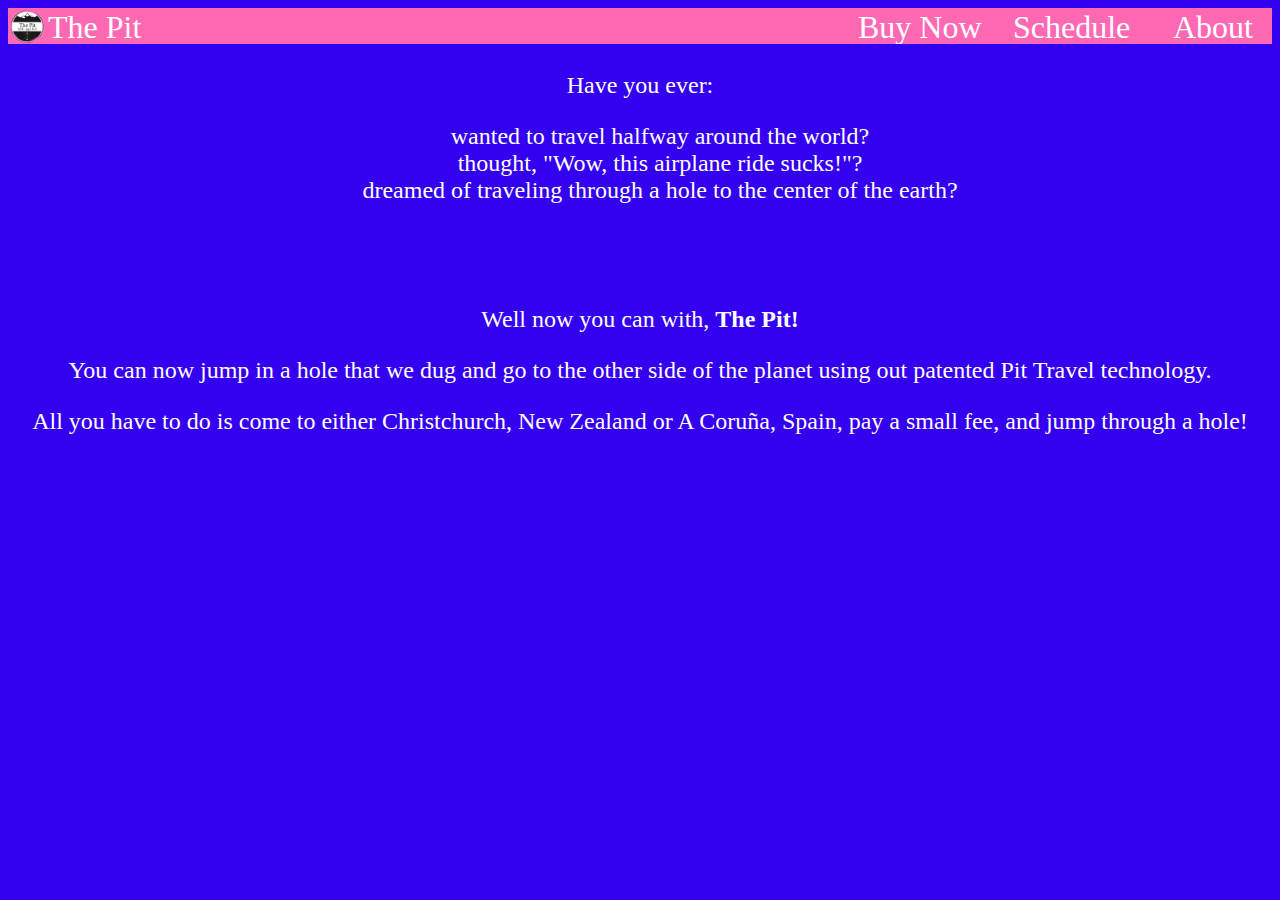
<file: about.html>
<!DOCTYPE html>
<html>
    <link rel = "icon" href = "images/Logo.png">
<head>
    <link rel="stylesheet" href="file.css">
    <style>
        .intro{
            text-align: center;
            font-size: x-large;
        }
        .product{
            text-align: center;
            font-size: x-large;
        }
    </style>
    <title>
        About - The Pit
    </title>
</head>
<body>
    <div class = nav>
        <svg width="100%" height="36">
            <rect x = "0" y = "0" width="100%" height="36" style="fill:#FF69B4;position:absolute"/>
            <a href="index.html">
                <image href = "images/Logo.png" width = "41" height = "37"/>
                <text x = "40" y = "30" font-family="Verdana" font-size="32" fill="#FFFFFF">The Pit</text>
            </a>
            <a href = "buy.html"><text x = "850" y = "30" font-family="Verdana" font-size="32" fill="#FFFFFF">Buy Now</text></a>
            <a href = "times.html"><text x = "1005" y = "30" font-family="Verdana" font-size="32" fill="#FFFFFF">Schedule</text></a>
            <a href = "about.html"><text x = "1165" y = "30" font-family="Verdana" font-size="32" fill="#FFFFFF">About</text></a>
        </svg>
    </div>
    <div class = "intro">
        <p>Have you ever:</p>
        <ol>
            <li>wanted to travel halfway around the world?</li>
            <li>thought, "Wow, this airplane ride sucks!"?</li>
            <li>dreamed of traveling through a hole to the center of the earth?</li>
        </ol>
        <br/>
        <br/>
    </div>
    <div class = "product">
        <p>Well now you can with, <b>The Pit!</b></p>
        <p>You can now jump in a hole that we dug and go to the other side of the planet using out patented Pit Travel technology.</p>
        <p>All you have to do is come to either Christchurch, New Zealand or A Coruña, Spain, pay a small fee, and jump through a hole!</p>
        <br/>
        <br/>
    </div>
</body>
</html>
</file>
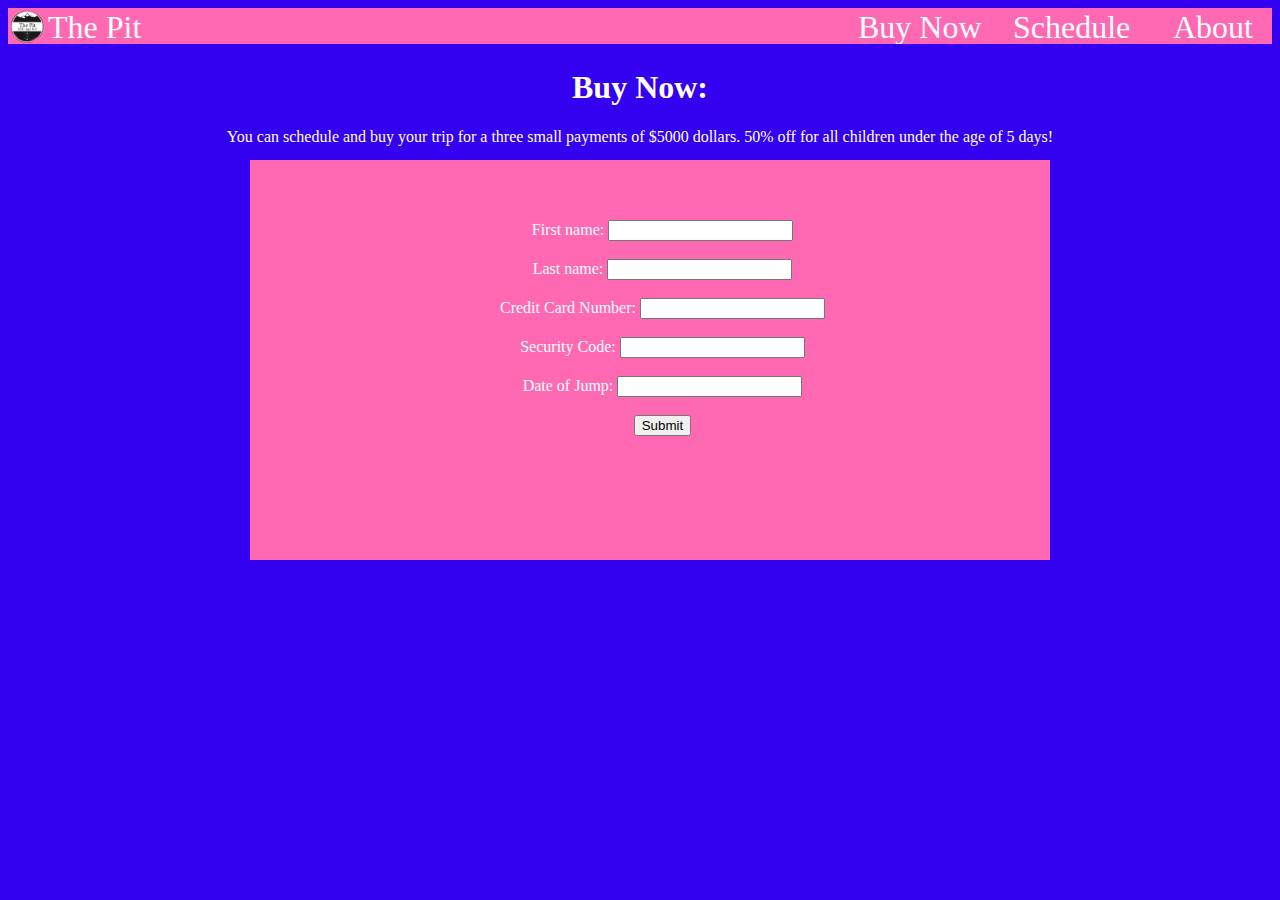
<file: buy.html>
<!DOCTYPE html>
<html>
    <link rel = "icon" href = "images/Logo.png">
<head>
    <link rel="stylesheet" href="file.css">
    <title>
        Buy Now - The Pit
    </title>
    <style>
body{
    text-align: center;
}
.square {
    height: 400px;
    width: 800px;
    position: absolute;
    top: 160px;
    left: 250px;
    background-color: #FF69B4;
}
    </style>
</head>
<body>
    <div class = nav>
        <svg width="100%" height="36">
            <rect x = "0" y = "0" width="100%" height="36" style="fill:#FF69B4;position:absolute"/>
            <a href="index.html">
                <image href = "images/Logo.png" width = "41" height = "37"/>
                <text x = "40" y = "30" font-family="Verdana" font-size="32" fill="#FFFFFF">The Pit</text>
            </a>
            <a href = "buy.html"><text x = "850" y = "30" font-family="Verdana" font-size="32" fill="#FFFFFF">Buy Now</text></a>
            <a href = "times.html"><text x = "1005" y = "30" font-family="Verdana" font-size="32" fill="#FFFFFF">Schedule</text></a>
            <a href = "about.html"><text x = "1165" y = "30" font-family="Verdana" font-size="32" fill="#FFFFFF">About</text></a>
        </svg>
    </div>
    <h1 style = "text-align: center;">Buy Now:</h1>
    <div class = "price">
        <p>You can schedule and buy your trip for a three small payments of $5000 dollars. 50% off for all children under the age of 5 days! </p>
    </div>
    <div class="square">
        <form action="paid.html" style = "position: absolute; top: 60px; left: 250px">
            <label for="fname">First name:</label>
            <input type="text" id="fname" name="fname"><br><br>
            <label for="lname">Last name:</label>
            <input type="text" id="lname" name="lname"><br><br>
            <label for="ccNum">Credit Card Number:</label>
            <input type="text" id="ccNum" name="ccNum"><br><br>
            <label for="sCode">Security Code:</label>
            <input type="text" id="sCode" name="sCode"><br><br>
            <label for="date">Date of Jump:</label>
            <input type="text" id="date" name="date"><br><br>
            <input type="submit" value="Submit">
        </form>
    </div>
</body>
</html>
</file>
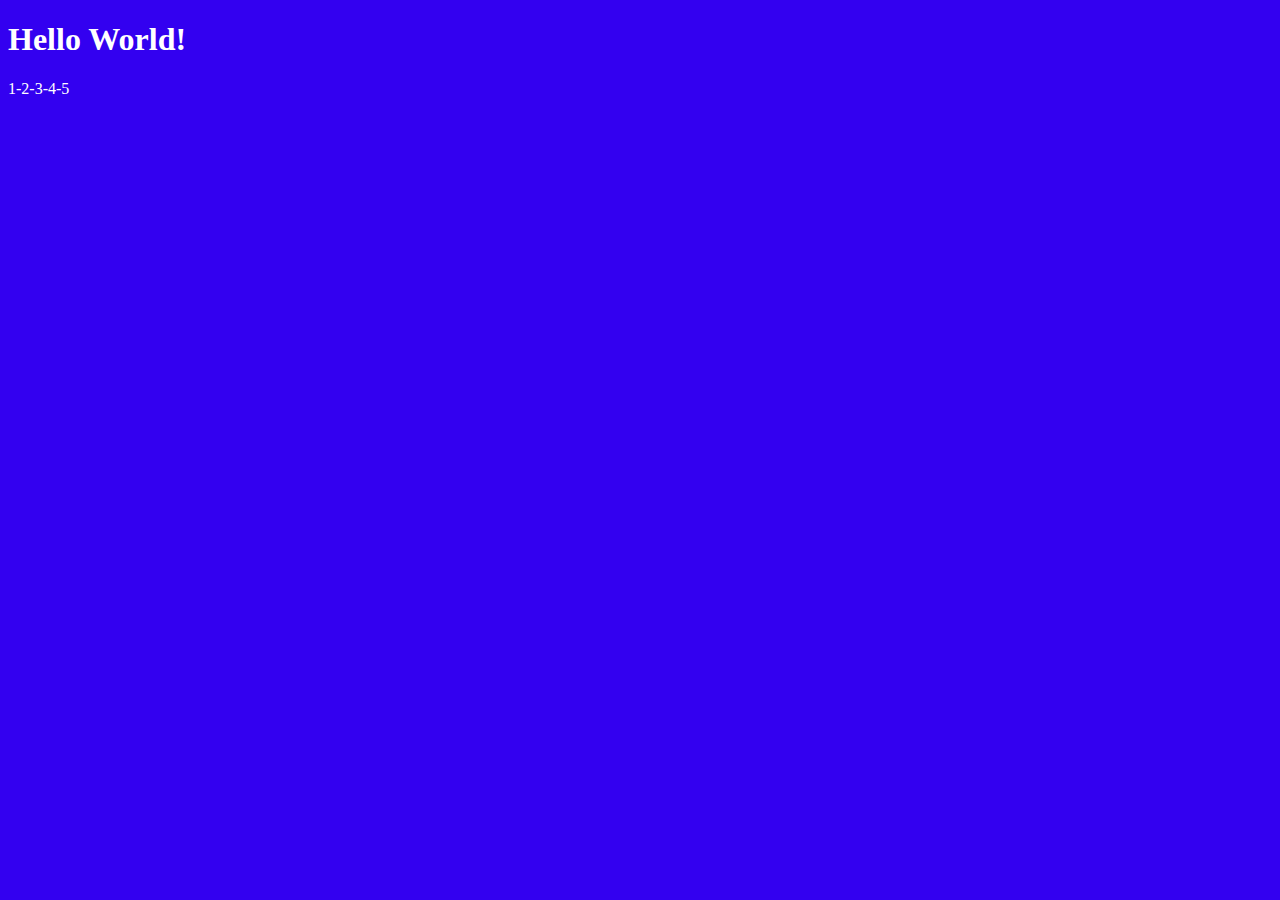
<file: home.html>
<!DOCTYPE html>
<html>
<title>
    Tab
</title>
<head>
<link rel="stylesheet" href="file.css">
</head>
<body>
   <h1>Hello World!</h1>
   <div class="wow">
       <p>1-2-3-4-5</p>
   </div>
</body>
</html>
</file>
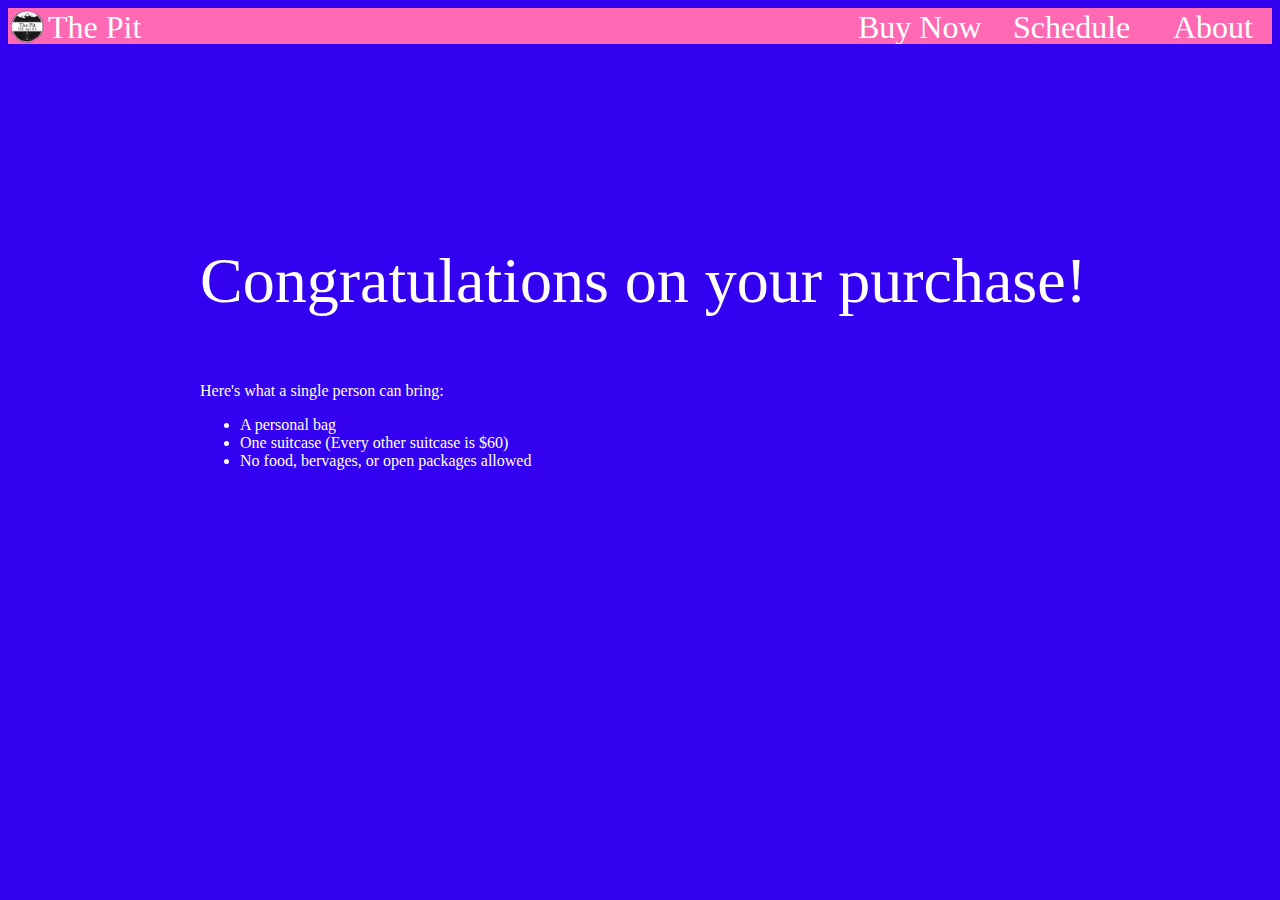
<file: paid.html>
<!DOCTYPE html>
<html>
    <link rel = "icon" href = "images/Logo.png">
<head>
    <link rel="stylesheet" href="file.css">
    <title>
        About - The Pit
    </title>
</head>
<body>
    <div class = nav>
        <svg width="100%" height="36">
            <rect x = "0" y = "0" width="100%" height="36" style="fill:#FF69B4;position:absolute"/>
            <a href="index.html">
                <image href = "images/Logo.png" width = "41" height = "37"/>
                <text x = "40" y = "30" font-family="Verdana" font-size="32" fill="#FFFFFF">The Pit</text>
            </a>
            <a href = "buy.html"><text x = "850" y = "30" font-family="Verdana" font-size="32" fill="#FFFFFF">Buy Now</text></a>
            <a href = "times.html"><text x = "1005" y = "30" font-family="Verdana" font-size="32" fill="#FFFFFF">Schedule</text></a>
            <a href = "about.html"><text x = "1165" y = "30" font-family="Verdana" font-size="32" fill="#FFFFFF">About</text></a>
        </svg>
    </div>
    <div style = "position: absolute; top: 20%; left: 200px;">
        <p style = "font-size: 64px;"> Congratulations on your purchase! </p>
        <p> Here's what a single person can bring: </p>
        <ul>
            <li> A personal bag </li>
            <li> One suitcase (Every other suitcase is $60)</li>
            <li> No food, bervages, or open packages allowed</li>
        </ul>
    </div>
</body>
</html>
</file>
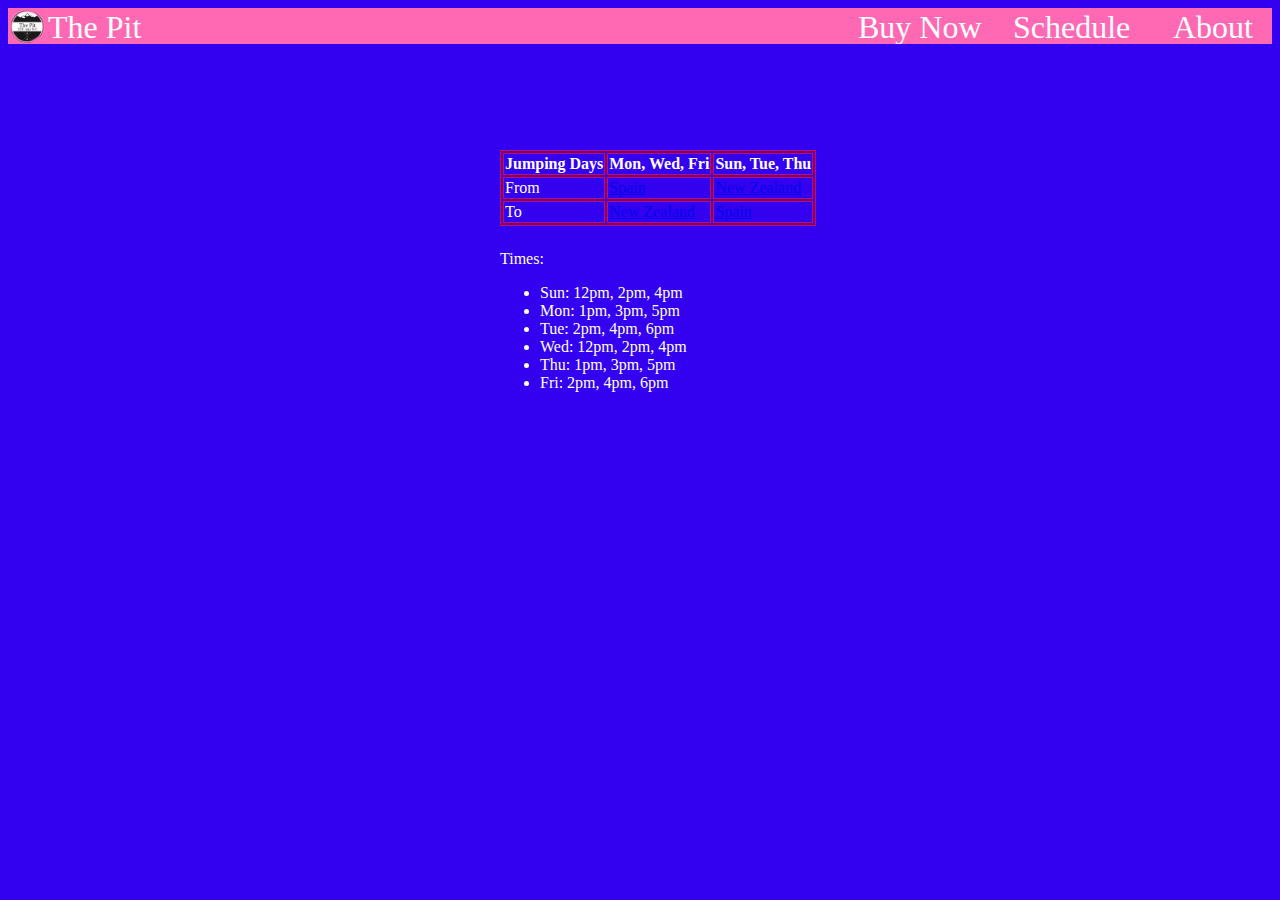
<file: times.html>
<!DOCTYPE html>
<html>
    <link rel = "icon" href = "images/Logo.png">
<head>
    <link rel="stylesheet" href="file.css">
    <title>
        Schedule - The Pit
    </title>
</head>
<body>
    <div class = nav>
        <svg width="100%" height="36">
            <rect x = "0" y = "0" width="100%" height="36" style="fill:#FF69B4;position:absolute"/>
            <a href="index.html">
                <image href = "images/Logo.png" width = "41" height = "37"/>
                <text x = "40" y = "30" font-family="Verdana" font-size="32" fill="#FFFFFF">The Pit</text>
            </a>
            <a href = "buy.html"><text x = "850" y = "30" font-family="Verdana" font-size="32" fill="#FFFFFF">Buy Now</text></a>
            <a href = "times.html"><text x = "1005" y = "30" font-family="Verdana" font-size="32" fill="#FFFFFF">Schedule</text></a>
            <a href = "about.html"><text x = "1165" y = "30" font-family="Verdana" font-size="32" fill="#FFFFFF">About</text></a>
        </svg>
    </div>
    <table style = "position: absolute; top: 150px; left: 500px;">
        <tr>
            <th>Jumping Days</th>
            <th>Mon, Wed, Fri</th>
            <th>Sun, Tue, Thu</th>
        </tr>
        <tr>
            <td>From</td>
            <td><a href = "https://www.google.com/maps/@43.315723,-8.4537868,17z?hl=en-US">Spain</a></th>
            <td><a href = "https://www.google.com/maps/place/43%C2%B036'12.6%22S+172%C2%B039'18.3%22E/@-43.6035069,172.6538936,17z/data=!3m1!4b1!4m6!3m5!1s0x0:0x0!7e2!8m2!3d-43.6035088!4d172.655087?hl=en-US">New Zealand</a></td>
        </tr>
        <tr>
            <td>To</td>
            <td><a href = "https://www.google.com/maps/place/43%C2%B036'12.6%22S+172%C2%B039'18.3%22E/@-43.6035069,172.6538936,17z/data=!3m1!4b1!4m6!3m5!1s0x0:0x0!7e2!8m2!3d-43.6035088!4d172.655087?hl=en-US">New Zealand</a></td>
            <td><a href = "https://www.google.com/maps/@43.315723,-8.4537868,17z?hl=en-US">Spain</a></td>
        </tr>
    </table>
    <div class = times style = "position: absolute; top: 250px; left: 500px;">
        Times:
        <ul>
            <li>Sun: 12pm, 2pm, 4pm</li>
            <li>Mon: 1pm, 3pm, 5pm</li>
            <li>Tue: 2pm, 4pm, 6pm</li>
            <li>Wed: 12pm, 2pm, 4pm</li>
            <li>Thu: 1pm, 3pm, 5pm</li>
            <li>Fri: 2pm, 4pm, 6pm</li>
        </ul>
    </div>
</body>
</html>
</file>
<file: file.css>
body{
    background-color: #3300F0;
    color: white;
}
ol{
    list-style-type: none;
}
table, th, td {
    border: 1px solid rgb(255, 0, 0);
}
</file>
